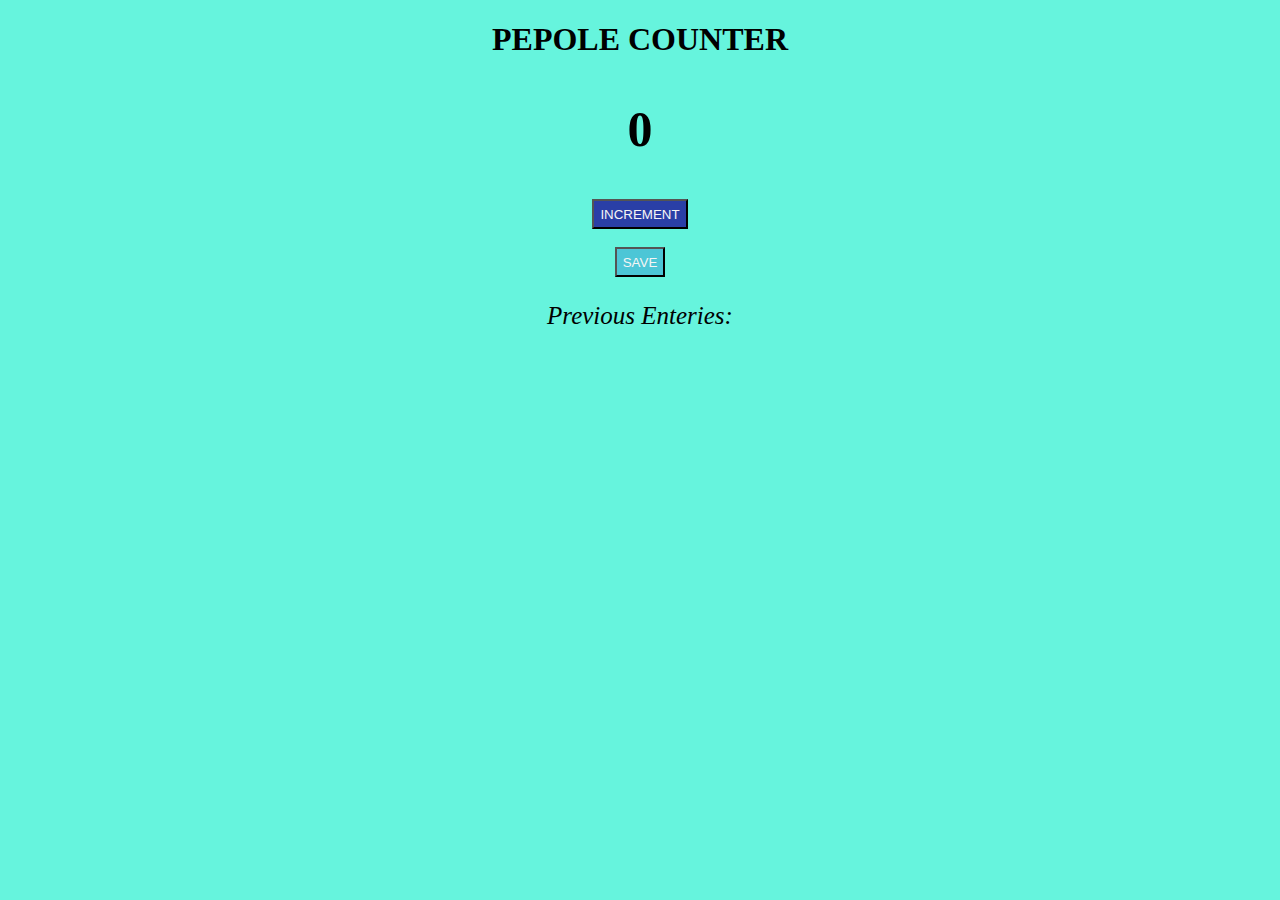
<file: util.html>
<!DOCTYPE html>
<html>
  <head>
    <meta charset="utf-8" />
    <meta name="viewport" content="width=device-width" />
    <title>replit</title>
    <link href="style3.css" rel="stylesheet" type="text/css" />
  </head>

  <body>
    <h1 id="head">PEPOLE COUNTER</h1>
    <h2 id="count">0</h2>
    <div>
      <button id="increment" onclick="increment()">INCREMENT</button>
      <br />
      <br />
      <button id="savebtn" onclick="save()">SAVE</button>
      <p id="saveel">Previous Enteries:</p>
    </div>

    <script src="first.js"></script>

    <!--
  This script places a badge on your repl's full-browser view back to your repl's cover
  page. Try various colors for the theme: dark, light, red, orange, yellow, lime, green,
  teal, blue, blurple, magenta, pink!
  -->
    <script
      src="https://replit.com/public/js/replit-badge-v2.js"
      theme="dark"
      position="bottom-right"
    ></script>
  </body>
</html>
</file>
<file: style3.css>
body {
    background-color: #66f4dd;
  }
  
  h1 {
    text-align: center;
    color: black;
    height: 100%;
    width: 100%;
  }
  
  h2 {
    font-size: 50px;
    text-align: center;
  }
  
  button {
    text-align: center;
    height: 30px;
  
  
    color: whitesmoke;
  
  }
  
  div {
  
    text-align: center;
  }
  
  #increment {
    background: #2a3fa7;
  
  }
  
  #savebtn {
    background-color: #4cc6d6;
    color: whitesmoke;
  }
  
  #saveel {
    font-size: 25px;
    font-style: italic;
  }
</file>
